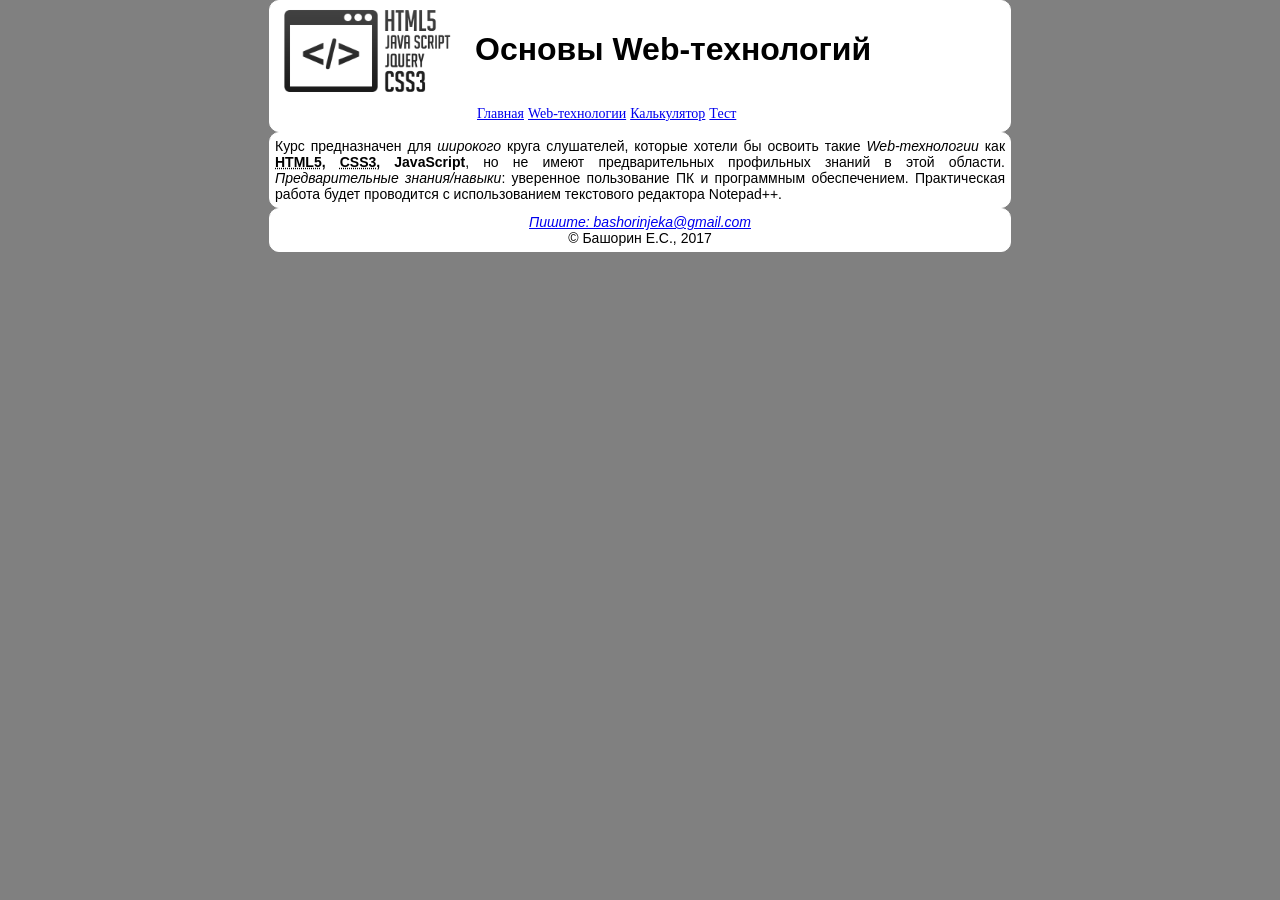
<file: index.html>
<!DOCTYPE html>
<html>
   <head>
      <title>Главная</title>
      <meta charset="utf-8" />
	  <link rel="stylesheet" href="style.css" type="text/css" />
   </head>
   <body>
		<header class="blockHeader">
			<a class="webLogo" href="index.html"><img src="Image/webLogo.png" alt="webLogo" height="100" /></a>
			<h1 class="headFirst">Основы Web-технологий</h1>
			<nav class="navigation">
				<ul class="mainNav">
					<li class="mainLi"><a href="index.html">Главная</a></li>
					<li class="mainLi"><a href="webTech.html">Web-технологии</a>
						<ul class="secondaryNav">
							<li class="secondaryNavLi"><a href="html5.html">HTML5</a></li>
							<li class="secondaryNavLi"><a href="css3.html">CSS3</a></li>
							<li class="secondaryNavLi"><a href="javaScript.html">JavaScript</a></li>
						</ul>
					</li>
					<li class="mainLi"><a href="calculator.html">Калькулятор</a></li>
					<li class="mainLi"><a href="test.html">Тест</a></li>
				</ul>
			</nav>
		</header>
		<div class="mainForIE">
			<!--<main>-->
				<div class ="contentIndex">
					<p>Курс предназначен для <i>широкого</i> круга слушателей, которые хотели бы освоить такие <i>Web-технологии</i> как <strong><abbr title="Hyper Text Markup Language">HTML5</abbr>, <abbr title="Cascading Style Sheets">CSS3</abbr>, JavaScript</strong>, 
						но не имеют предварительных профильных знаний в этой области. <i>Предварительные знания/навыки</i>: уверенное пользование ПК и программным 
						обеспечением. Практическая работа будет проводится с использованием текстового редактора Notepad++.</p>
				</div>
			<!--</main>-->
		</div>	
		<footer>
			<address>
				<a href="bashorinjeka@gmail.com">Пишите: bashorinjeka@gmail.com</a><br />
			</address>
			<span>&copy; Башорин Е.С., 2017</span>
		</footer>
   </body>
</html>
</file>
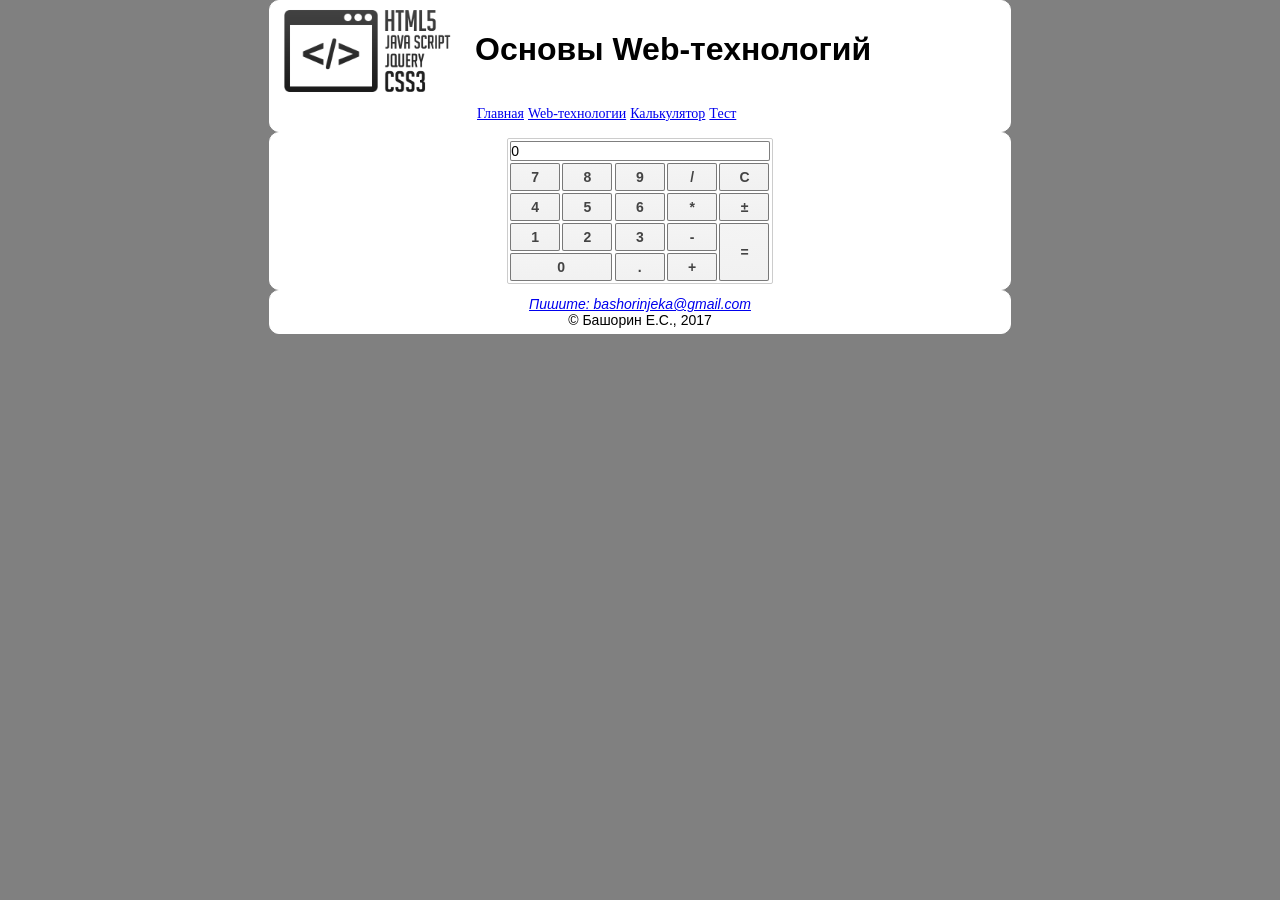
<file: calculator.html>
<!DOCTYPE html>
<html>
   <head>
      <title>Калькулятор</title>
      <meta charset="utf-8" />
	  <link rel="stylesheet" href="style.css" type="text/css" />
	  <script src="http://code.jquery.com/jquery-3.1.0.min.js"></script>
	</head>
   <body>
		<header class="blockHeader">
			<a class="webLogo" href="index.html"><img src="Image/webLogo.png" alt="webLogo" height="100" /></a>
			<h1 class="headFirst">Основы Web-технологий</h1>
			<nav class="navigation">
				<ul class="mainNav">
					<li class="mainLi"><a href="index.html">Главная</a></li>
					<li class="mainLi"><a href="webTech.html">Web-технологии</a>
						<ul class="secondaryNav">
							<li class="secondaryNavLi"><a href="html5.html">HTML5</a></li>
							<li class="secondaryNavLi"><a href="css3.html">CSS3</a></li>
							<li class="secondaryNavLi"><a href="javaScript.html">JavaScript</a></li>
						</ul>
					</li>
					<li class="mainLi"><a href="calculator.html">Калькулятор</a></li>
					<li class="mainLi"><a href="test.html">Тест</a></li>
				</ul>
			</nav>
		</header>
		<div class="mainForIE">
			<!--<main>-->
				<form name="calculator" >
					<table class="calculator">
						<tr>
							<td colspan="5"><input id="resCalcDisplay" type="text" name="resCalcDisplay" value="0" ></td> <!--dir="rtl"-->
						</tr>
						<tr>
							<td><button class="calcButton" type="button" name="sevenButton" value="7" >7</button></td>
							<td><button class="calcButton" type="button" name="eightButton" value="8" >8</button></td>
							<td><button class="calcButton" type="button" name="nineButton" value="9" >9</button></td>
							<td><button class="calcButton" type="button" name="divideButton" value="/" >/</button></td>
							<td><button class="calcButton" type="button" name="clearButton" value="C" >C</button></td>
						</tr>
						<tr>
							<td><button class="calcButton" type="button" name="fourButton" value="4" >4</button></td>
							<td><button class="calcButton" type="button" name="fiveButton" value="5" >5</button></td>
							<td><button class="calcButton" type="button" name="sixButton" value="6" >6</button></td>
							<td><button class="calcButton" type="button" name="multiplyButton" value="*" >*</button></td>
							<td><button class="calcButton" type="button" name="plusMinusButton" value="plusMinus" >&#177;</button></td>
						</tr>
						<tr>
							<td><button class="calcButton" type="button" name="oneButton" value="1" >1</button></td>
							<td><button class="calcButton" type="button" name="twoButton" value="2" >2</button></td>
							<td><button class="calcButton" type="button" name="threeButton" value="3" >3</button></td>
							<td><button class="calcButton" type="button" name="minusButton" value="-" >-</button></td>
							<td rowspan="2"><button class="calcButton" id="calcResButton" type="button" name="resButton" value="=">=</button></td>
						</tr>
						<tr>
							<td colspan="2"><button class="calcButton" id="zeroCalcButton" type="button" name="zeroCalcButton" value="0">0</button></td>
							<td><button class="calcButton" type="button" name="dotButton" value="." >.</button></td>
							<td><button class="calcButton" type="button" name="plusButton" value="+" >+</button></td>
						</tr>
					</table>
				</form>
			<!--</main>-->
		</div>
		<footer>
			<address>
				<a href="bashorinjeka@gmail.com">Пишите: bashorinjeka@gmail.com</a><br />
			</address>
			<span>&copy; Башорин Е.С., 2017</span>
		</footer>
		<script src="calculator.js"></script>
   </body>
   
</html>
</file>
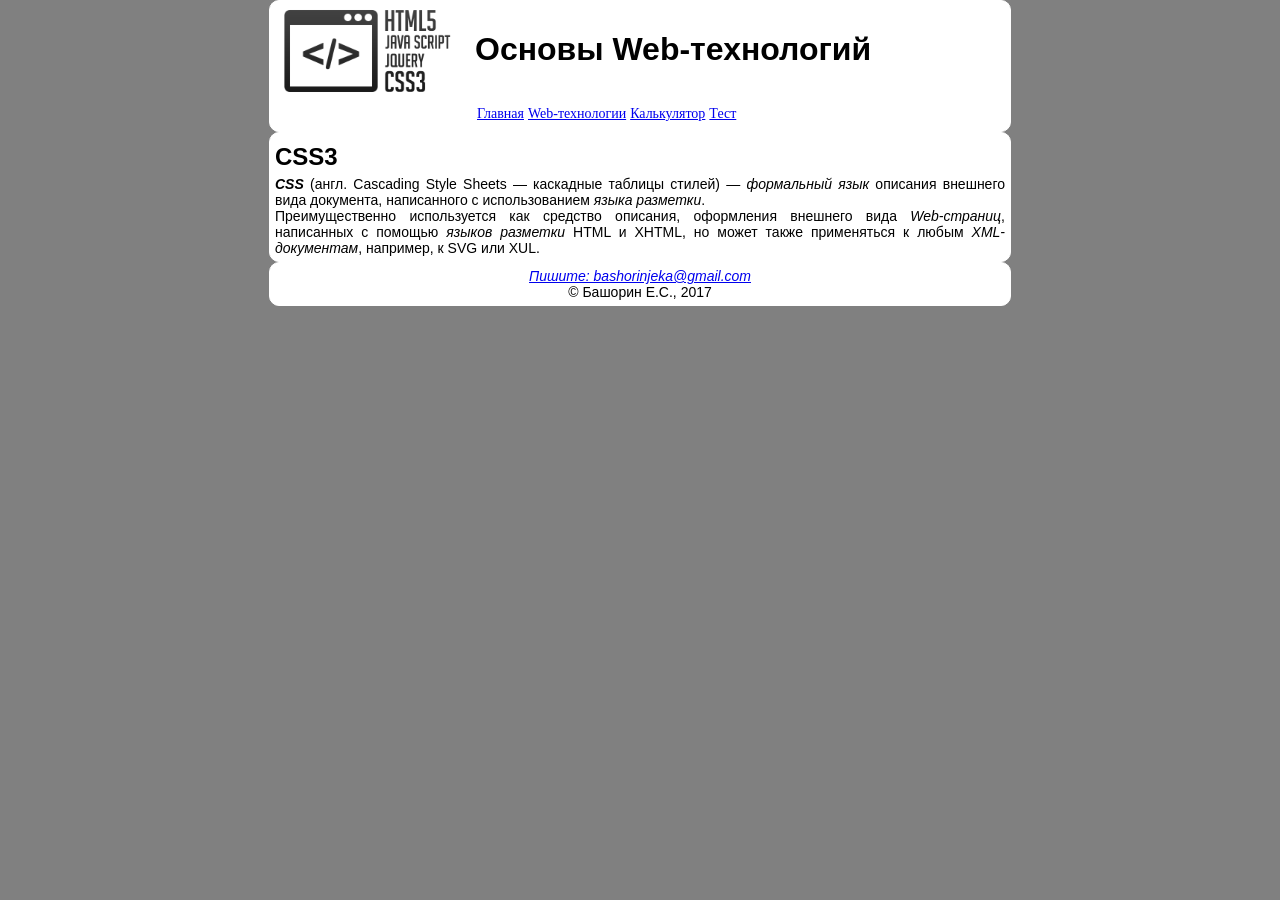
<file: css3.html>
<!DOCTYPE html>
<html>
   <head>
      <title>CSS3</title>
      <meta charset="utf-8" />
	  <link rel="stylesheet" href="style.css" type="text/css" />
   </head>
   <body>
		<header class="blockHeader">
			<a class="webLogo" href="index.html"><img src="Image/webLogo.png" alt="webLogo" height="100" /></a>
			<h1 class="headFirst">Основы Web-технологий</h1>
			<nav class="navigation">
				<ul class="mainNav">
					<li class="mainLi"><a href="index.html">Главная</a></li>
					<li class="mainLi"><a href="webTech.html">Web-технологии</a>
						<ul class="secondaryNav">
							<li class="secondaryNavLi"><a href="html5.html">HTML5</a></li>
							<li class="secondaryNavLi"><a href="css3.html">CSS3</a></li>
							<li class="secondaryNavLi"><a href="javaScript.html">JavaScript</a></li>
						</ul>
					</li>
					<li class="mainLi"><a href="calculator.html">Калькулятор</a></li>
					<li class="mainLi"><a href="test.html">Тест</a></li>
				</ul>
			</nav>
		</header>
		<div class="mainForIE">
			<!--<main>-->
				<article>
					<h2>CSS3</h2>
						<p><strong class="strongItalic">CSS</strong> (англ. Cascading Style Sheets — каскадные таблицы стилей) — <i>формальный язык</i> описания внешнего вида документа, написанного с использованием <i>языка разметки</i>.</p>
						<p>Преимущественно используется как средство описания, оформления внешнего вида <em>Web-страниц</em>, написанных с помощью <i>языков разметки</i> HTML и XHTML, но может также 
					применяться к любым <em>XML-документам</em>, например, к SVG или XUL.</p>
				</article>
			<!--</main>-->
		</div>	
		<footer>
			<address>
				<a href="bashorinjeka@gmail.com">Пишите: bashorinjeka@gmail.com</a><br />
			</address>
			<span>&copy; Башорин Е.С., 2017</span>
		</footer>
   </body>
</html>
</file>
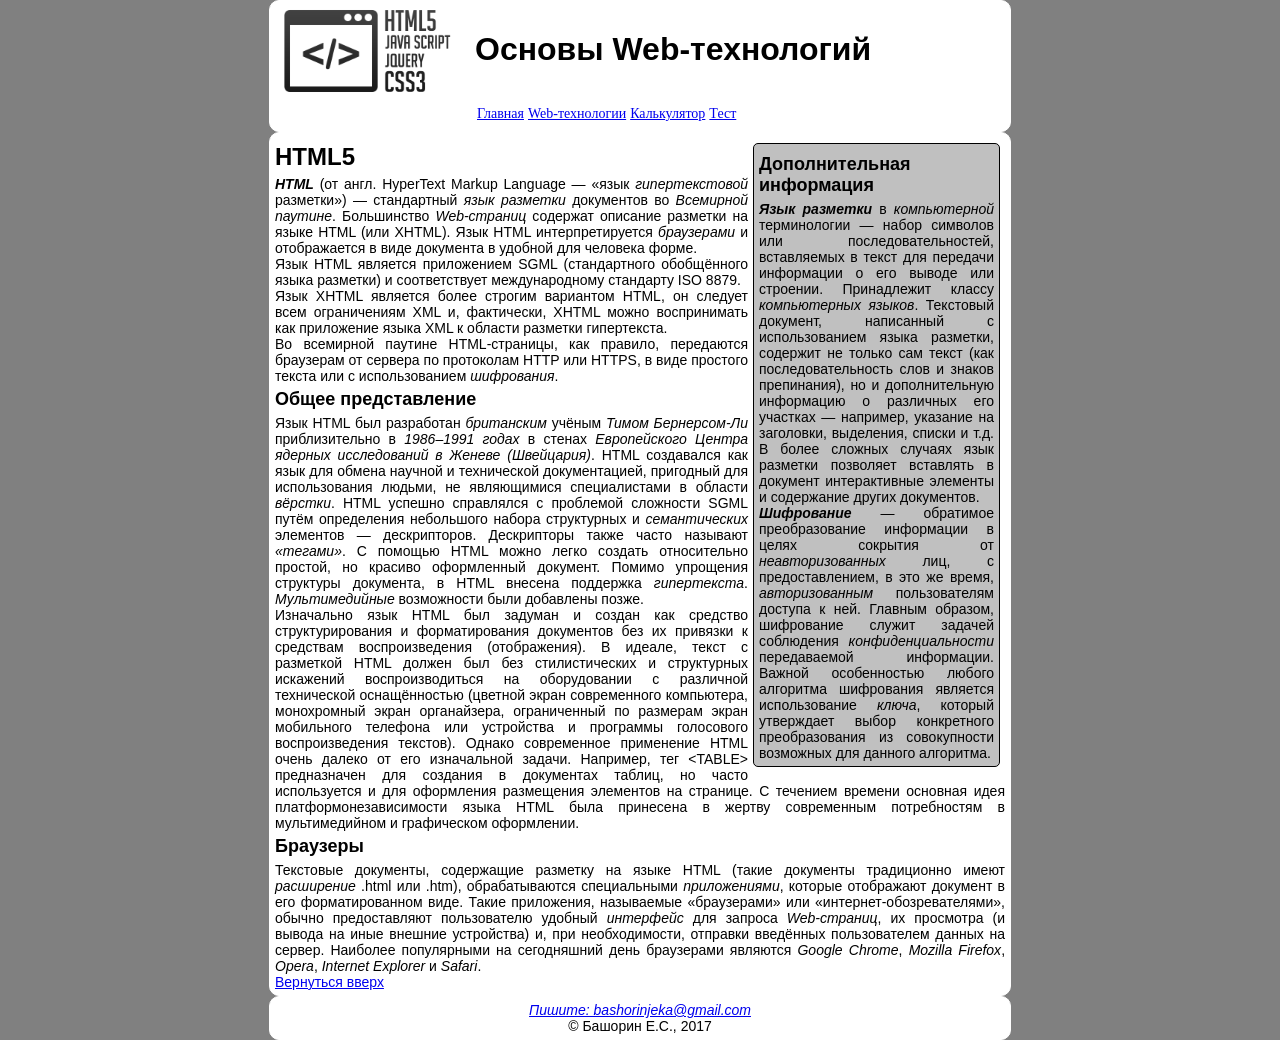
<file: html5.html>
<!DOCTYPE html>
<html>
   <head>
      <title>HTML5</title>
      <meta charset="utf-8" />
	  <link rel="stylesheet" href="style.css" type="text/css" />
   </head>
   <body>
		<header class="blockHeader">
			<a class="webLogo" href="index.html"><img src="Image/webLogo.png" alt="webLogo" height="100" /></a>
			<h1 class="headFirst">Основы Web-технологий</h1>
			<nav class="navigation">
				<ul class="mainNav">
					<li class="mainLi"><a href="index.html">Главная</a></li>
					<li class="mainLi"><a href="webTech.html">Web-технологии</a>
						<ul class="secondaryNav">
							<li class="secondaryNavLi"><a href="html5.html">HTML5</a></li>
							<li class="secondaryNavLi"><a href="css3.html">CSS3</a></li>
							<li class="secondaryNavLi"><a href="javaScript.html">JavaScript</a></li>
						</ul>
					</li>
					<li class="mainLi"><a href="calculator.html">Калькулятор</a></li>
					<li class="mainLi"><a href="test.html">Тест</a></li>
				</ul>
			</nav>
		</header>
		<div class="mainForIE">
			<!--<main>-->
				<aside>
					<h3>Дополнительная информация</h3>
							<p><strong class="strongItalic">Язык разметки</strong> в <i>компьютерной</i> терминологии — набор символов или последовательностей, вставляемых в текст для передачи информации о его выводе или строении. 
						Принадлежит классу <i>компьютерных языков</i>. Текстовый документ, написанный с использованием языка разметки, содержит не только сам текст (как последовательность 
						слов и знаков препинания), но и дополнительную информацию о различных его участках — например, указание на заголовки, выделения, списки и т.д. В более сложных 
						случаях язык разметки позволяет вставлять в документ интерактивные элементы и содержание других документов.<br />
							<strong class="strongItalic">Шифрование</strong> — обратимое преобразование информации в целях сокрытия от <i>неавторизованных</i> лиц, с предоставлением, в это же время, <i>авторизованным</i> пользователям 
						доступа к ней. Главным образом, шифрование служит задачей соблюдения <i>конфиденциальности</i> передаваемой информации. Важной особенностью любого алгоритма шифрования 
						является использование <i>ключа</i>, который утверждает выбор конкретного преобразования из совокупности возможных для данного алгоритма.</p>
				</aside>
				<article>
					<h2>HTML5</h2>
					<p><strong class="strongItalic">HTML</strong> (от англ. HyperText Markup Language — &laquo;язык <i>гипертекстовой</i> разметки&raquo;) — стандартный <i>язык разметки</i> документов во <em>Всемирной паутине</em>. Большинство 
					<em>Web-страниц</em> содержат описание разметки на языке HTML (или XHTML). Язык HTML интерпретируется <i>браузерами</i> и отображается в виде документа в удобной для человека форме.</p>
						<p>Язык HTML является приложением SGML (стандартного обобщённого языка разметки) и соответствует международному стандарту ISO 8879.</p>
						<p>Язык XHTML является более строгим вариантом HTML, он следует всем ограничениям XML и, фактически, XHTML можно воспринимать как приложение 
					языка XML к области разметки гипертекста.</p>
						<p>Во всемирной паутине HTML-страницы, как правило, передаются браузерам от сервера по протоколам HTTP или HTTPS, в виде простого текста или 
					с использованием <i>шифрования</i>.</p>
					
					<section>
						<h3>Общее представление</h3>
							<p>Язык HTML был разработан <i>британским</i> учёным <em>Тимом Бернерсом-Ли</em> приблизительно в <i>1986–1991 годах</i> в стенах <i>Европейского Центра ядерных исследований 
						в Женеве (Швейцария)</i>. HTML создавался как язык для обмена научной и технической документацией, пригодный для использования людьми, не являющимися 
						специалистами в области <em>вёрстки</em>. HTML успешно справлялся с проблемой сложности SGML путём определения небольшого набора структурных и <i>семантических</i> 
						элементов — дескрипторов. Дескрипторы также часто называют <em>&laquo;тегами&raquo;</em>. С помощью HTML можно легко создать относительно простой, но красиво оформленный 
						документ. Помимо упрощения структуры документа, в HTML внесена поддержка <em>гипертекста</em>. <i>Мультимедийные</i> возможности были добавлены позже.</p>
						
							<p>Изначально язык HTML был задуман и создан как средство структурирования и форматирования документов без их привязки к средствам воспроизведения 
						(отображения). В идеале, текст с разметкой HTML должен был без стилистических и структурных искажений воспроизводиться на оборудовании с различной 
						технической оснащённостью (цветной экран современного компьютера, монохромный экран органайзера, ограниченный по размерам экран мобильного телефона или
						 устройства и программы голосового воспроизведения текстов). Однако современное применение HTML очень далеко от его изначальной задачи. Например,
						 тег &lt;TABLE&gt; предназначен для создания в документах таблиц, но часто используется и для оформления размещения элементов на странице. С течением времени
						 основная идея платформонезависимости языка HTML была принесена в жертву современным потребностям в мультимедийном и графическом оформлении.</p>
					</section>
					<section>
						<h3>Браузеры</h3>
							<p>Текстовые документы, содержащие разметку на языке HTML (такие документы традиционно имеют <i>расширение</i> <code>.html</code> или <code>.htm</code>), обрабатываются специальными <i>приложениями</i>,
						 которые отображают документ в его форматированном виде. Такие приложения, называемые &laquo;браузерами&raquo; или &laquo;интернет-обозревателями&raquo;, обычно предоставляют пользователю 
						 удобный <i>интерфейс</i> для запроса <i>Web-страниц</i>, их просмотра (и вывода на иные внешние устройства) и, при необходимости, отправки введённых пользователем данных на
						 сервер. Наиболее популярными на сегодняшний день браузерами являются <em>Google Chrome</em>, <em>Mozilla Firefox</em>, <em>Opera</em>, <em>Internet Explorer</em> и <em>Safari</em>.</p>
					 </section>
				</article>
				<span><a class="buttonUp" href="#top">Вернуться вверх</a></span>
			<!--</main>-->
		</div>	
		<!--<span><a class="buttonUp" href="#top">Вернуться вверх</a></span>-->
		<footer>
			<address>
				<a href="bashorinjeka@gmail.com">Пишите: bashorinjeka@gmail.com</a><br />
			</address>
			<span>&copy; Башорин Е.С., 2017</span>
		</footer>
   </body>
</html>
</file>
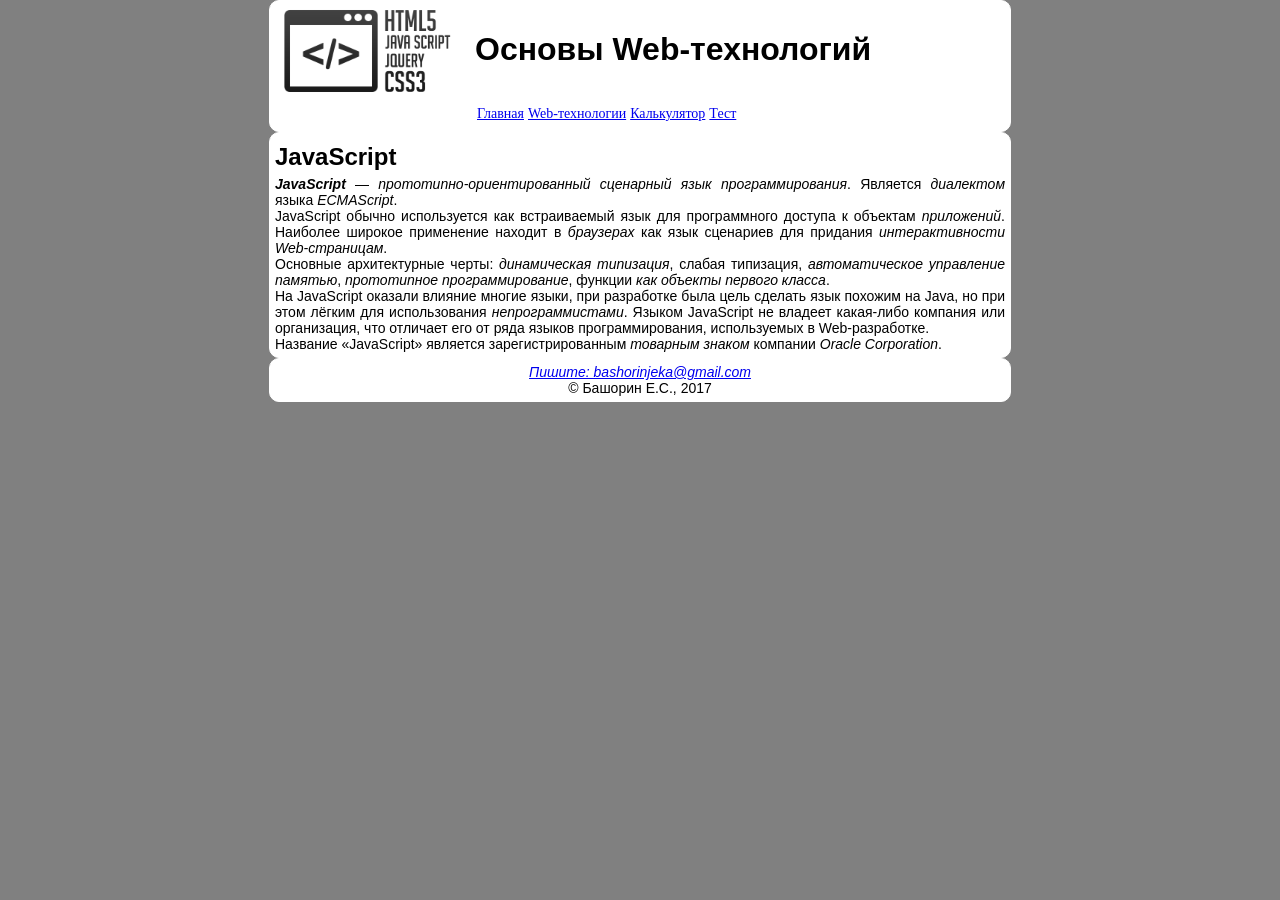
<file: javaScript.html>
<!DOCTYPE html>
<html>
   <head>
      <title>JavaScript</title>
      <meta charset="utf-8" />
	  <link rel="stylesheet" href="style.css" type="text/css" />
   </head>
   <body>
		<header class="blockHeader">
			<a class="webLogo" href="index.html"><img src="Image/webLogo.png" alt="webLogo" height="100" /></a>
			<h1 class="headFirst">Основы Web-технологий</h1>
			<nav class="navigation">
				<ul class="mainNav">
					<li class="mainLi"><a href="index.html">Главная</a></li>
					<li class="mainLi"><a href="webTech.html">Web-технологии</a>
						<ul class="secondaryNav">
							<li class="secondaryNavLi"><a href="html5.html">HTML5</a></li>
							<li class="secondaryNavLi"><a href="css3.html">CSS3</a></li>
							<li class="secondaryNavLi"><a href="javaScript.html">JavaScript</a></li>
						</ul>
					</li>
					<li class="mainLi"><a href="calculator.html">Калькулятор</a></li>
					<li class="mainLi"><a href="test.html">Тест</a></li>
				</ul>
			</nav>
		</header>
		<div class="mainForIE">
			<!--<main>-->
				<article>
					<h2>JavaScript</h2>
						<p><strong class="strongItalic">JavaScript</strong> — <i>прототипно-ориентированный сценарный язык программирования</i>. Является <i>диалектом</i> языка <em>ECMAScript</em>.</p>
						<p>JavaScript обычно используется как встраиваемый язык для программного доступа к объектам <i>приложений</i>. Наиболее широкое применение находит в <i>браузерах</i> как язык 
					сценариев для придания <i>интерактивности Web-страницам</i>.</p>
						<p>Основные архитектурные черты: <em>динамическая типизация</em>, слабая типизация, <em>автоматическое управление памятью</em>, <em>прототипное программирование</em>, функции <i>как объекты 
					первого класса</i>.</p>
						<p>На JavaScript оказали влияние многие языки, при разработке была цель сделать язык похожим на Java, но при этом лёгким для использования <i>непрограммистами</i>. Языком 
					JavaScript не владеет какая-либо компания или организация, что отличает его от ряда языков программирования, используемых в Web-разработке.</p>
						<p>Название &laquo;JavaScript&raquo; является зарегистрированным <i>товарным знаком</i> компании <em>Oracle Corporation</em>.</p>
				</article>
			<!--</main>-->
		</div>
		<footer>
			<address>
				<a href="bashorinjeka@gmail.com">Пишите: bashorinjeka@gmail.com</a><br />
			</address>
			<span>&copy; Башорин Е.С., 2017</span>
		</footer>
   </body>
</html>
</file>
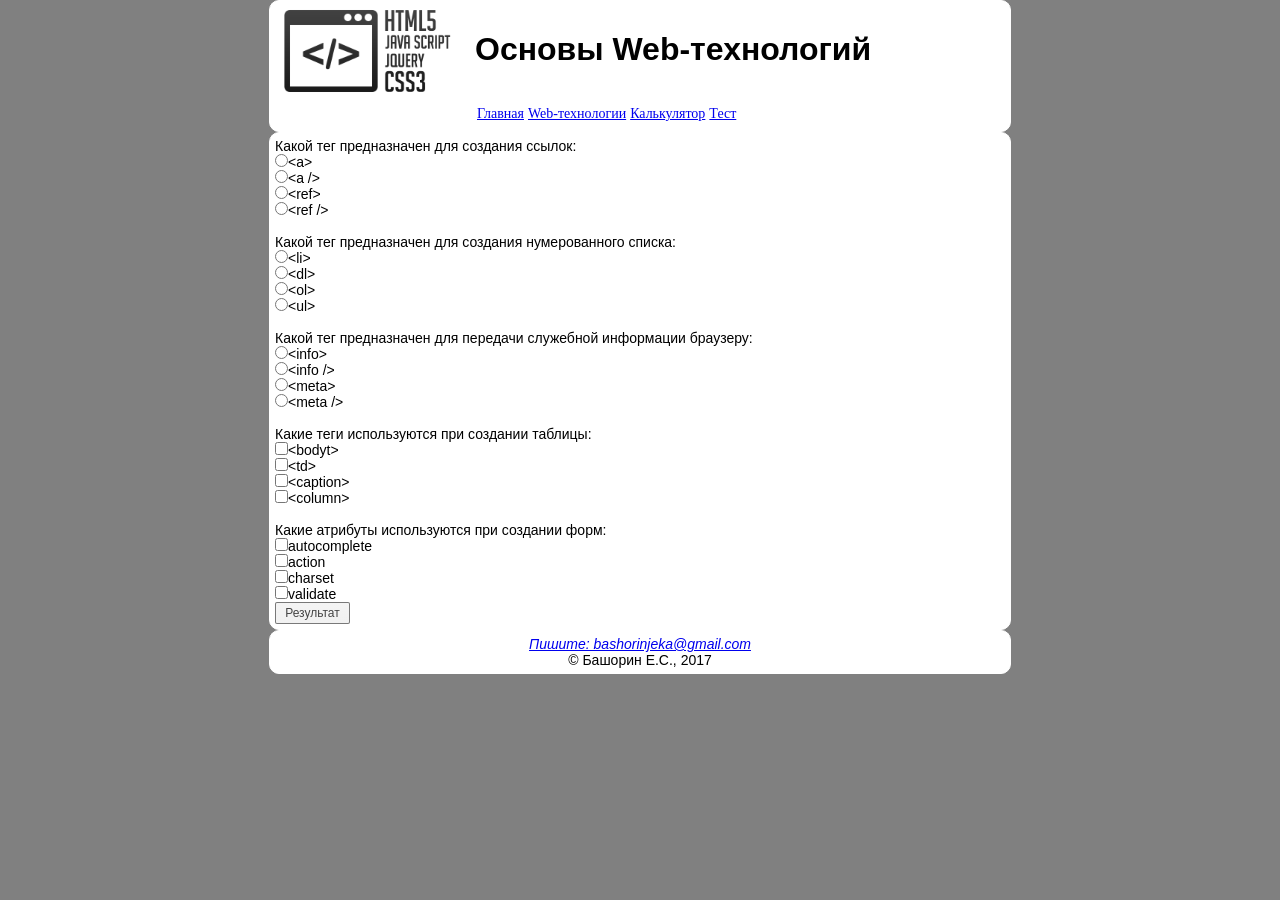
<file: test.html>
<!DOCTYPE html>
<html>
   <head>
      <title>Тест</title>
      <meta charset="utf-8" />
	  <link rel="stylesheet" href="style.css" type="text/css" />
	  <script src="http://code.jquery.com/jquery-3.1.0.min.js"></script>
	</head>
   <body>
		<header class="blockHeader">
			<a class="webLogo" href="index.html"><img src="Image/webLogo.png" alt="webLogo" height="100" ></a>
			<h1 class="headFirst">Основы Web-технологий</h1>
			<nav class="navigation">
				<ul class="mainNav">
					<li class="mainLi"><a href="index.html">Главная</a></li>
					<li class="mainLi"><a href="webTech.html">Web-технологии</a>
						<ul class="secondaryNav">
							<li class="secondaryNavLi"><a href="html5.html">HTML5</a></li>
							<li class="secondaryNavLi"><a href="css3.html">CSS3</a></li>
							<li class="secondaryNavLi"><a href="javaScript.html">JavaScript</a></li>
						</ul>
					</li>
					<li class="mainLi"><a href="calculator.html">Калькулятор</a></li>
					<li class="mainLi"><a href="test.html">Тест</a></li>
				</ul>
			</nav>
		</header>
		<div class="mainForIE">
			<!--<main>-->
				<form class="testHtmlCssJs" name="testHtmlCssJs">
					<span>Какой тег предназначен для создания ссылок:</span><br />
						<label><input class="radioBut" type="radio" name="quest1" value="1" />&lt;a&gt;</label><br />
						<label><input class="radioBut" type="radio" name="quest1" value="0" />&lt;a /&gt;</label><br />
						<label><input class="radioBut" type="radio" name="quest1" value="0" />&lt;ref&gt;</label><br />
						<label><input class="radioBut" type="radio" name="quest1" value="0" />&lt;ref /&gt;</label><br /><br />
					<span>Какой тег предназначен для создания нумерованного списка:</span><br />
						<label><input class="radioBut" type="radio" name="quest2" value="0;" />&lt;li&gt;</label><br />
						<label><input class="radioBut" type="radio" name="quest2" value="0" />&lt;dl&gt;</label><br />
						<label><input class="radioBut" type="radio" name="quest2" value="1" />&lt;ol&gt;</label><br />
						<label><input class="radioBut" type="radio" name="quest2" value="0" />&lt;ul&gt;</label><br /><br />
					<span>Какой тег предназначен для передачи служебной информации браузеру:</span><br />
						<label><input class="radioBut" type="radio" name="quest3" value="0" />&lt;info&gt;</label><br />
						<label><input class="radioBut" type="radio" name="quest3" value="0" />&lt;info /&gt;</label><br />
						<label><input class="radioBut" type="radio" name="quest3" value="0" />&lt;meta&gt;</label><br />
						<label><input class="radioBut" type="radio" name="quest3" value="1" />&lt;meta /&gt;</label><br /><br />
					<span>Какие теги используются при создании таблицы:</span><br />
						<label><input class="checkBoxBut1" type="checkbox" name="quest4" value="0" />&lt;bodyt&gt;</label><br />
						<label><input class="checkBoxBut1" type="checkbox" name="quest4" value="0.5" />&lt;td&gt;</label><br />
						<label><input class="checkBoxBut1" type="checkbox" name="quest4" value="0.5" />&lt;caption&gt;</label><br />
						<label><input class="checkBoxBut1" type="checkbox" name="quest4" value="0" />&lt;column&gt;</label><br /><br />
					<span>Какие атрибуты используются при создании форм:</span><br />
						<label><input class="checkBoxBut2" type="checkbox" name="quest5" value="0.5" />autocomplete</label><br />
						<label><input class="checkBoxBut2" type="checkbox" name="quest5" value="0.5" />action</label><br />
						<label><input class="checkBoxBut2" type="checkbox" name="quest5" value="0" />charset</label><br />
						<label><input class="checkBoxBut2" type="checkbox" name="quest5" value="0" />validate</label><br />
						
					<button type="button" id="testResult" name="result" >Результат</button>
				</form>
			<!--</main>-->
		</div>
		<footer>
			<address>
				<a href="bashorinjeka@gmail.com">Пишите: bashorinjeka@gmail.com</a><br />
			</address>
			<span>&copy; Башорин Е.С., 2017</span>
		</footer>
		<script src= "test.js"></script>
   </body>
</html>
</file>
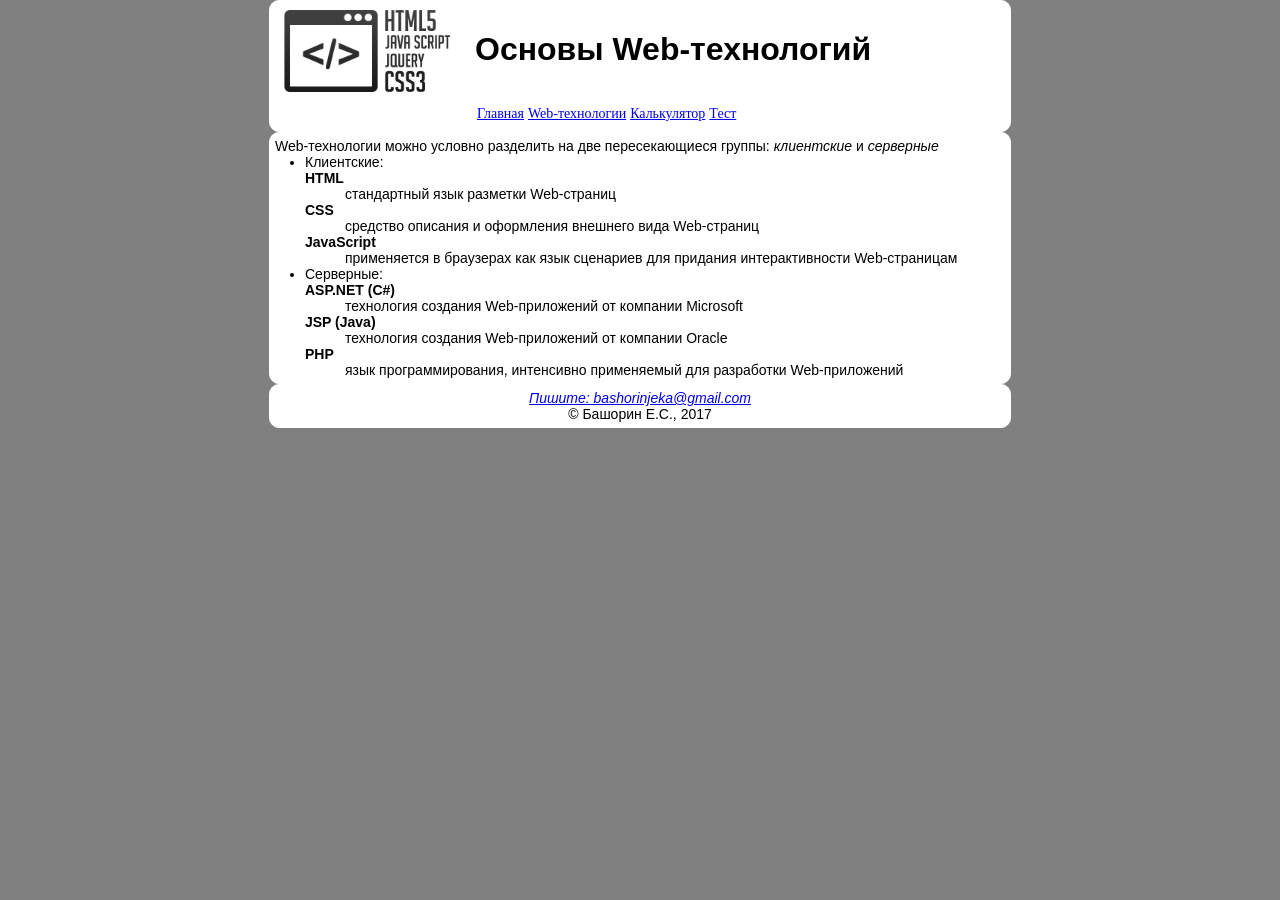
<file: webTech.html>
<!DOCTYPE html>
<html>
   <head>
      <title>Web-технологии</title>
      <meta charset="utf-8" />
	  <link rel="stylesheet" href="style.css" type="text/css" />
   </head>
   <body>
		<header class="blockHeader">
			<a class="webLogo" href="index.html"><img src="Image/webLogo.png" alt="webLogo" height="100" /></a>
			<h1 class="headFirst">Основы Web-технологий</h1>
			<nav class="navigation">
				<ul class="mainNav">
					<li class="mainLi"><a href="index.html">Главная</a></li>
					<li class="mainLi"><a href="webTech.html">Web-технологии</a>
						<ul class="secondaryNav">
							<li class="secondaryNavLi"><a href="html5.html">HTML5</a></li>
							<li class="secondaryNavLi"><a href="css3.html">CSS3</a></li>
							<li class="secondaryNavLi"><a href="javaScript.html">JavaScript</a></li>
						</ul>
					</li>
					<li class="mainLi"><a href="calculator.html">Калькулятор</a></li>
					<li class="mainLi"><a href="test.html">Тест</a></li>
				</ul>
			</nav>
		</header>
		<div class="mainForIE">
			<!--<main>-->
				<p>Web-технологии можно условно разделить на две пересекающиеся группы: <em>клиентские</em> и <em>серверные</em></p>
				<ul class= "webContent">
					<li>Клиентские:
						<dl>
							<dt><strong>HTML</strong></dt>
							<dd class= "webData">стандартный язык разметки Web-страниц</dd>
							<dt><strong>CSS</strong></dt>
							<dd class= "webData">средство описания и оформления внешнего вида Web-страниц</dd>
							<dt><strong>JavaScript</strong></dt>
							<dd class= "webData">применяется в браузерах как язык сценариев для придания интерактивности Web-страницам</dd>
						</dl>
					</li>	
					<li>Серверные:
						<dl>
							<dt><strong>ASP.NET (C#)</strong></dt>
							<dd class= "webData">технология создания Web-приложений от компании Microsoft</dd>
							<dt><strong>JSP (Java)</strong></dt>
							<dd class= "webData">технология создания Web-приложений от компании Oracle</dd>
							<dt><strong>PHP</strong></dt>
							<dd class= "webData">язык программирования, интенсивно применяемый для разработки Web-приложений</dd>
						</dl>
					</li>
				</ul>
			<!--</main>-->
		</div>
		<footer>
			<address>
				<a href="bashorinjeka@gmail.com">Пишите: bashorinjeka@gmail.com</a><br />
			</address>
			<span>&copy; Башорин Е.С., 2017</span>
		</footer>
   </body>
</html>
</file>
<file: style.css>
*{
	vertical-align: baseline;
	font-weight: inherit;
	font-family: inherit;
	font-style: inherit;
	font-size: 100%;
	border: 0 none;
	outline: 0;        
	padding: 0;
	margin: 0;
	}
	
	/*common rules*/
body{
	 background-color : #808080;
		}
					
header, /*main,*/div.mainForIE, footer {
										width: 730px;
										margin: 0 auto;
										background: #fff;
										border-radius: 10px;
										padding-left: 5px; /*del to align with div(to IE)*/
										padding-right: 5px;
										font-family: arial, Times New Roman;
										font-weight:normal;
										font-style: normal;
										font-size: 14px;/*or 100%, or 1em*/
											}
		
header, div.mainForIE, footer{		
				border: 1px solid white;
				}
			
div.mainForIE/*main*/{
					padding-top: 5px;
					padding-bottom: 5px;
					text-align: justify;
						}
		
footer {
		padding-top: 5px;
		padding-bottom: 5px;
		text-align: center;
		}
		
		/*div for a fucking IE!, instead the main*/
/*div.mainForIE {
				width: 720px;/*2x5px(padding) = 730 width. For Fucking IE!*/
				/*margin: 0 auto;
				background: #fff;
				border-radius: 10px;
				font-family: arial, Times New Roman;
				font-weight:normal;
				font-style: normal;
				font-size: 14px;
				border: 1px solid white;
				padding-left: 5px; /*del to align with div(to IE)*/
				/*padding-right: 5px;
				}*/	
		/*div for a fucking IE!, instead the main*/	
		
/*some styles for different TAGs(start)*/
h1.headFirst{
			padding-left: 200px;
			padding-top: 30px;
			font-family: arial, Times New Roman;
			font-size: xx-large;
			font-weight:bold;
			}		
			
h2{
	padding-left: 0;
	padding-top: 5px;
	padding-bottom: 5px;
	font-family: arial, Times New Roman;
	font-size: x-large;
	font-weight:bold;
			}
			
h3{
	padding-left: 0;
	padding-top: 5px;
	padding-bottom: 5px;
	font-family: arial, Times New Roman;
	font-size: large;
	font-weight:bold;
			}					
					
i, em{
	  font-weight:normal;
	  font-style: italic;
		}
		
strong {
		font-weight:bolder;
		font-style: normal;
		}

address {
		font-style: italic;
			}
			
strong.strongItalic {
					font-style: italic;
					font-weight:bold;
					}						
/*some styles for different TAGs(finish)*/				
					
/*Header(start)*/	
			
a.webLogo {
			float: left;
			}
			
header.blockHeader{
					height: 130px;
					}
					
       /*Navigation(start)*/				
nav{
	clear:both;
	padding-left: 200px;
	}
	
ul.mainNav {	
			position: relative;
			list-style-type: none;
			display: inline;
			font-family: Times New Roman;
			font-size: 100%;
			font-style: normal;		
			font-weight:normal;				
			}
			
ul.secondaryNav{
				position:absolute;
				list-style-type: none;
				display: none;
				margin:1px;
				padding:5px;
				background: white;
				border-style: solid;
				border-color:black;
				border-width: 1px;
				border-radius:10px;
				font-family: Times New Roman;
				font-size: 100%;
				font-style: normal;		
				font-weight:normal;
					}
					
li.mainLi{ 
		  float:left;
		  padding:2px;
			}
			
li.mainLi:hover ul.secondaryNav{
								display: block;
								}													
/*Navigation(finish)*/
/*Header(finish)*/										

							
/*For Index Page (finish*/
div.contentIndex {
				font-family: arial, Times New Roman;
				text-align: justify;
				}				
/*For Index Page (finish)*/
				
/*For Web Tech Page (start)*/
ul.webContent {
				padding-left:30px;
				}
				
dd.webData {
			padding-left: 40px;
			width = 100%;
			}
/*For Web Tech Page (finish)*/
		
/*For HTML5 Page (start)*/
aside {
		background: #c0c0c0;
		float:right;
		width:235px;
		padding:5px;
		margin:5px;
		border-style: solid;
		border-color:black;
		border-width: 1px;
		border-radius:5px;
		text-align: justify;
		}
/*For HTML5 Page (finish)*/		

/*For Test Page (start)*/
#testResult{	
			width: 75px ;
			height: 22px ;
			text-align: center;
			font-family: Arial, Verdana, Times New Roman;
			text-align: center;
			font-size: 12px;
			font-weight: normal;
			color: rgb(68,68,68);
			padding:2px;
			outline: none;
			border: 1px solid rgba(0,0,0,0.5);
			border-radius: 2px;
			background: rgb(245,245,245) linear-gradient(#f4f4f4, #f1f1f1);
			transition: all .218s ease 0s;
				}
				
#testResult:hover{
				color: rgb(24,24,24);
				border: 1px solid rgb(198,198,198);
				background: #f7f7f7 linear-gradient(#f7f7f7, #f1f1f1);
					}
		
#testResult:active{
				color: rgb(51,51,51);
				border: 1px solid rgb(204,204,204);
				background: rgb(238,238,238) linear-gradient(rgb(238,238,238), rgb(224,224,224));
					}					
/*For Test Page (finish)*/

/*For Calculator Page (start)*/
.calculator{
			margin: 0 auto;
			width: 265px;
			border: 1px solid rgb(204,204,204);
			border-radius: 2px;
			}
			
td {
	vertical-align: top; 
	/*border: 1px solid rgb(204,204,204);*//*для проверки*/
	} 	
button.calcButton {
			width:50px;
			height:28px;
			text-align: center;
			font-family: arial;
			font-size: 14px;
			font-weight: bold;
			color: rgb(68,68,68);
			text-decoration: none;
			padding: .2em 1.2em;
			border: 1px solid rgba(0,0,0,0.5);
			border-radius: 2px;
			background: rgb(245,245,245) linear-gradient(#f4f4f4, #f1f1f1);
			transition: all .218s ease 0s;
			 }
					
button.calcButton:hover{
					color: rgb(24,24,24);
					border: 1px solid rgb(198,198,198);
					background: #f7f7f7 linear-gradient(#f7f7f7, #f1f1f1);
					}	
			
button.calcButton:active{
					color: rgb(51,51,51);
					border: 1px solid rgb(204,204,204);
					background: rgb(238,238,238) linear-gradient(rgb(238,238,238), rgb(224,224,224));
					 }
					
#resCalcDisplay{
				width: 257.7px;
				height: 18px;
				border: 1px solid rgba(0,0,0,0.5);
				border-radius: 2px;
					}
					
#resCalcDisplay:hover{
						color: rgb(24,24,24);
						border: 1px solid rgb(198,198,198);
						}
						
#zeroCalcButton{
				height: 38 px;	
				width: 102px;
					}		
									
#calcResButton{width: 50 px;
				height: 58px;
					}
/*For Calculator Page (finish)*/
</file>
